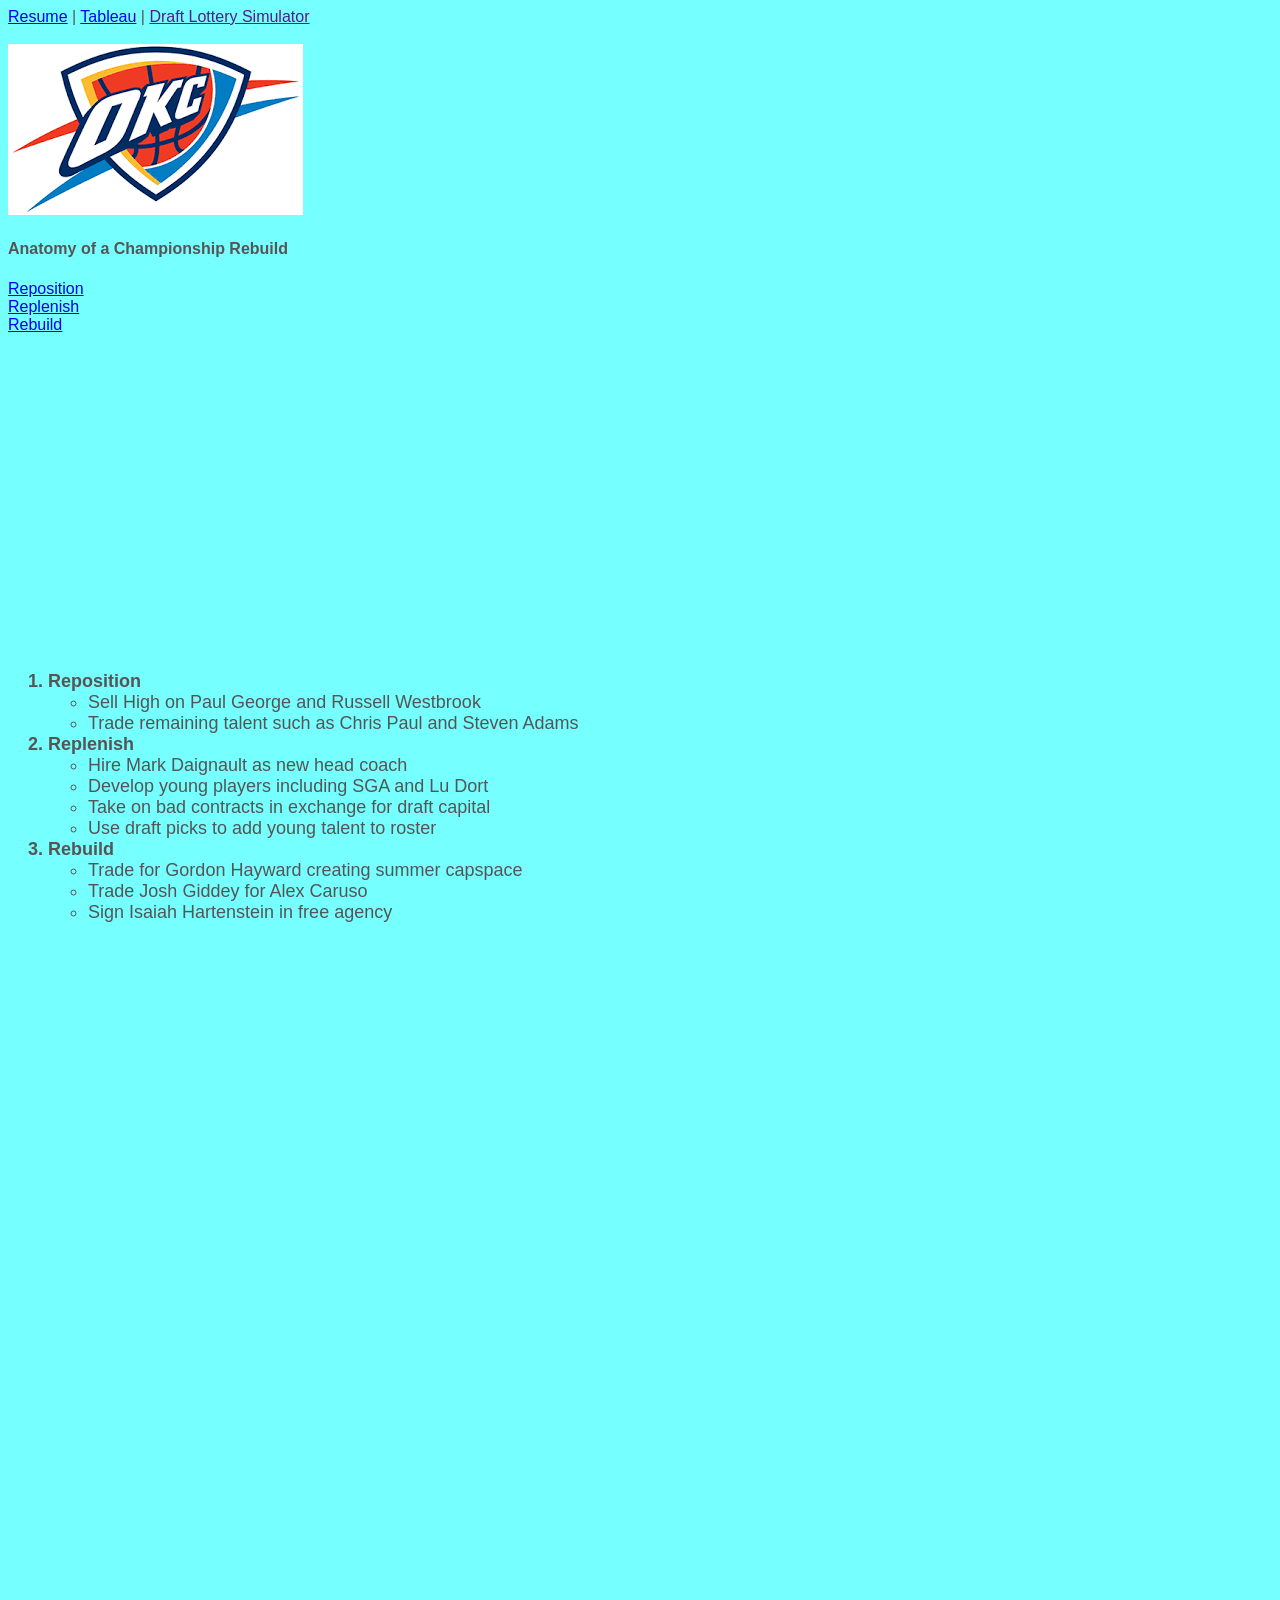
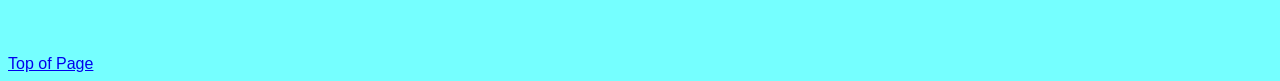
<file: scratch.html>
<!DOCTYPE html>
<html lang="en">
<head>
    <meta charset="UTF-8">
    <meta name="viewport" content="width=device-width, initial-scale=1.0">
    <title>OKC Thunder Rebuild</title>
    <link rel="stylesheet" href="css/scratch.css">
</head>
<body>
    <a href="index.html" id="top">Resume</a> |
    <a href="tableau.html">Tableau</a> |
    <a href="">Draft Lottery Simulator</a> <br><br>

    <img src="assets/img/OKC_Thunder_Logo.png" alt="OKC Thunder Logo">

    <h4>Anatomy of a Championship Rebuild</h4>

    <a href="#repo">Reposition</a> <br>
    <a href="#repl">Replenish</a> <br>
    <a href="#reb">Rebuild</a> <br>

    <iframe width="560" height="315" src="https://www.youtube.com/embed/s0Yz8JELL-U?si=JjvozLH4RlYPNnua" 
        title="YouTube video player" frameborder="0" 
        allow="accelerometer; autoplay; clipboard-write; encrypted-media; gyroscope; picture-in-picture; web-share" 
        referrerpolicy="strict-origin-when-cross-origin" allowfullscreen>
    </iframe>

    <ol>
        <li id="repo">Reposition
            <ul>
                <li>Sell High on Paul George and Russell Westbrook</li>
                <li>Trade remaining talent such as Chris Paul and Steven Adams</li>
            </ul>
        </li>
        <li id="repl">Replenish
            <ul>
                <li>Hire Mark Daignault as new head coach</li>
                <li>Develop young players including SGA and Lu Dort</li>
                <li>Take on bad contracts in exchange for draft capital</li>
                <li>Use draft picks to add young talent to roster</li>
            </ul>
        </li>
        <li id="reb">Rebuild
            <ul>
                <li>Trade for Gordon Hayward creating summer capspace</li>
                <li>Trade Josh Giddey for Alex Caruso</li>
                <li>Sign Isaiah Hartenstein in free agency</li>
            </ul>
        </li>
    </ol>
    <p>&nbsp;</p>
    <p>&nbsp;</p>
    <p>&nbsp;</p>
    <p>&nbsp;</p>
    <p>&nbsp;</p>
    <p>&nbsp;</p>
    <p>&nbsp;</p>
    <p>&nbsp;</p>
    <p>&nbsp;</p>
    <p>&nbsp;</p>
    <p>&nbsp;</p>
    <p>&nbsp;</p>
    <p>&nbsp;</p>
    <p>&nbsp;</p>
    <p>&nbsp;</p>
    <p>&nbsp;</p>
    <p>&nbsp;</p>
    <p>&nbsp;</p>
    <p>&nbsp;</p>
    <p>&nbsp;</p>
    <p>&nbsp;</p>
    <a href="#top">Top of Page</a>
</body>
</html>
</file>
<file: css/scratch.css>
body{
    font-family: Arial, Helvetica, sans-serif;
    color: #555555;
    background-color: rgb(117, 255, 255);
}
ol{
    font-weight: bold;
    font-size: 18px;
}
ul{
    font-weight: normal;
    font-size: 18px;
}
</file>
